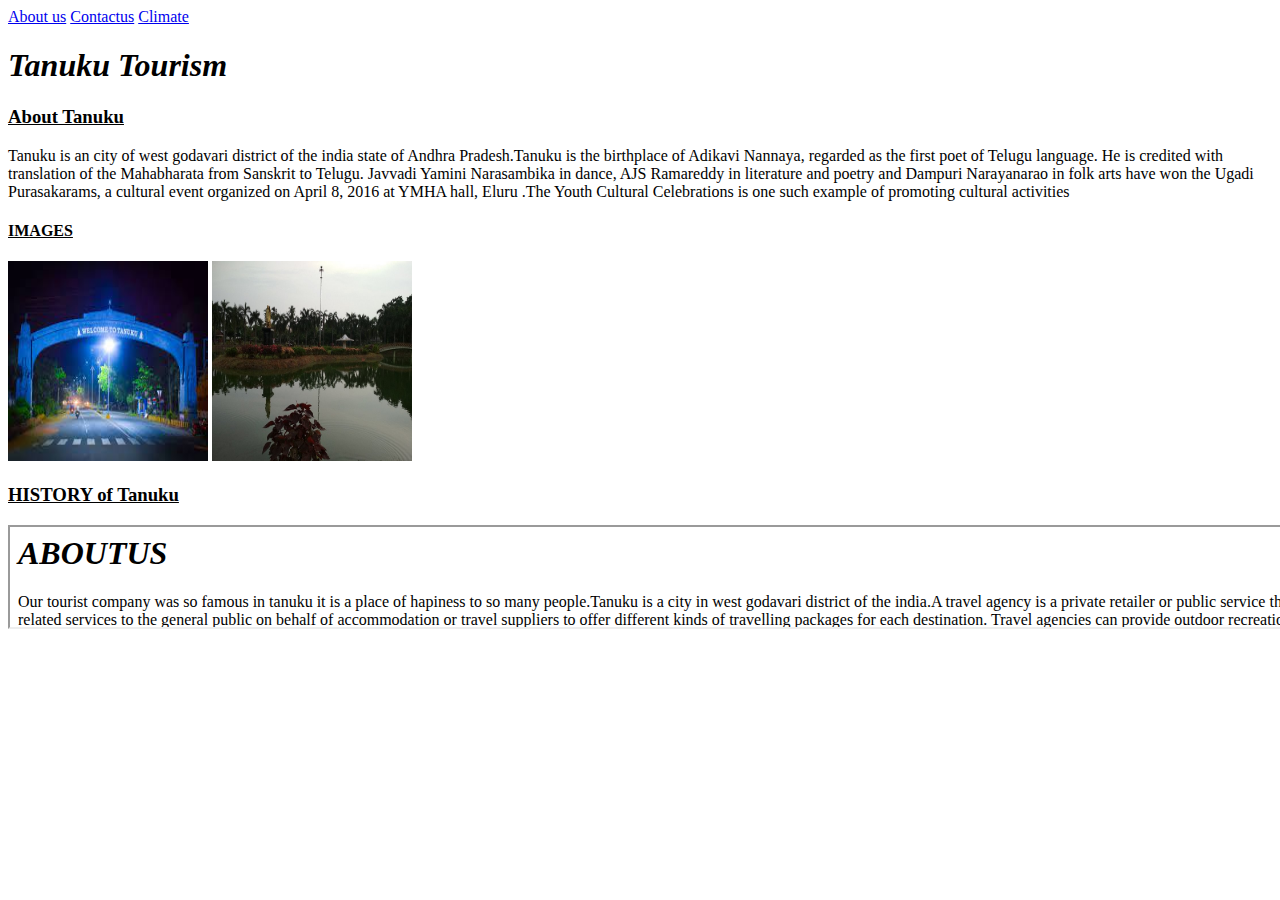
<file: index.html>
<!DOCTYPE html>
<head>
    <title>Asssignment 1</title>
</head>
<body>
    <a href="about.html">About us</a>
    <a href="Contactus.html">Contactus</a>
    <a href="climate.html">Climate</a>


    <h1><i>Tanuku Tourism</i></h1>
    <h3><u>About Tanuku</u></h3>
    <p>Tanuku is an city of west godavari district of the india state of Andhra Pradesh.Tanuku is the birthplace of Adikavi Nannaya, regarded as the first poet of Telugu language. He is credited with translation of the Mahabharata from Sanskrit to Telugu. Javvadi Yamini Narasambika in dance, AJS Ramareddy in literature and poetry and Dampuri Narayanarao in folk arts have won the Ugadi Purasakarams, a cultural event organized on April 8, 2016 at YMHA hall, Eluru .The Youth Cultural Celebrations is one such example of promoting cultural activities</p>
    
    <h4><u>IMAGES</u></h4>
     <img src="entrance.jpg" width="200" height="200">
     <img src="park.jpg" width="200" height="200">
     <h3><u>HISTORY of Tanuku</u></h3>
     <iframe src="about.html" title="ABOUTUS" height="100" width="1500"></iframe>
</body>
</file>
